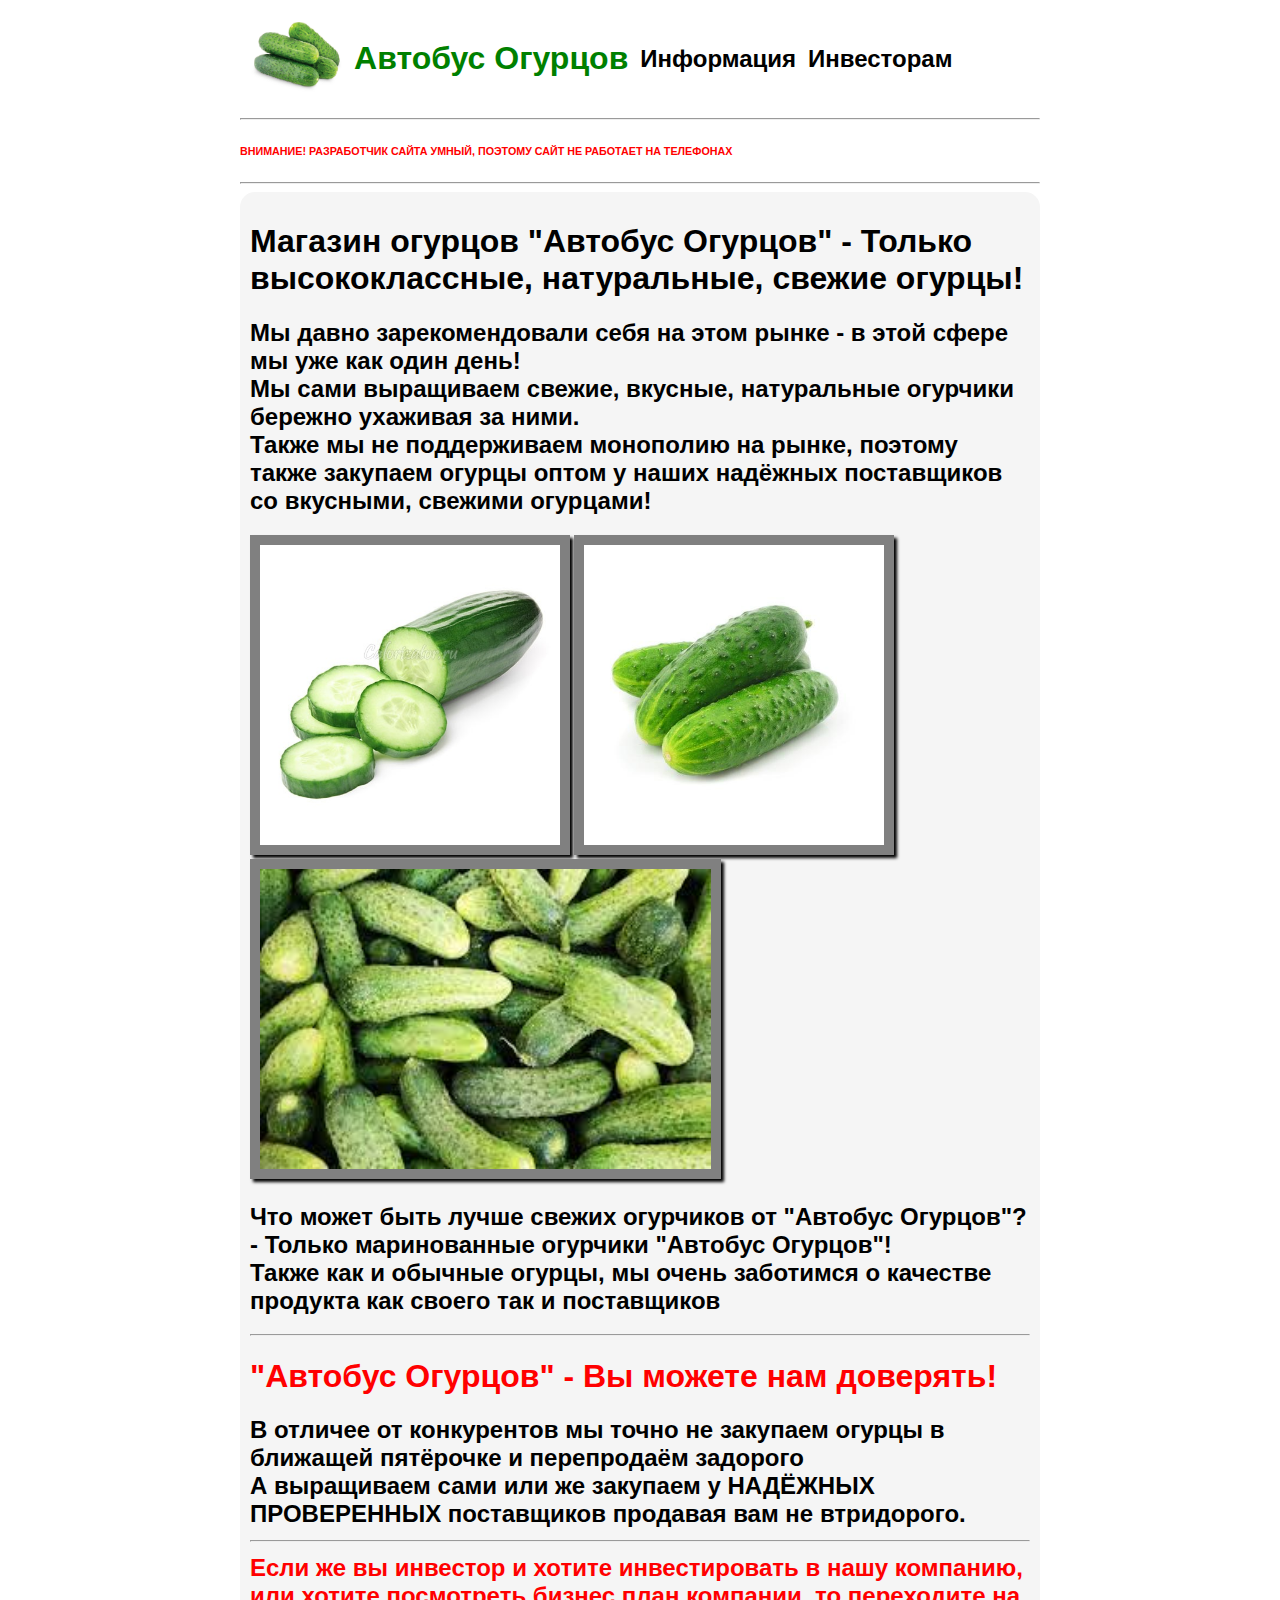
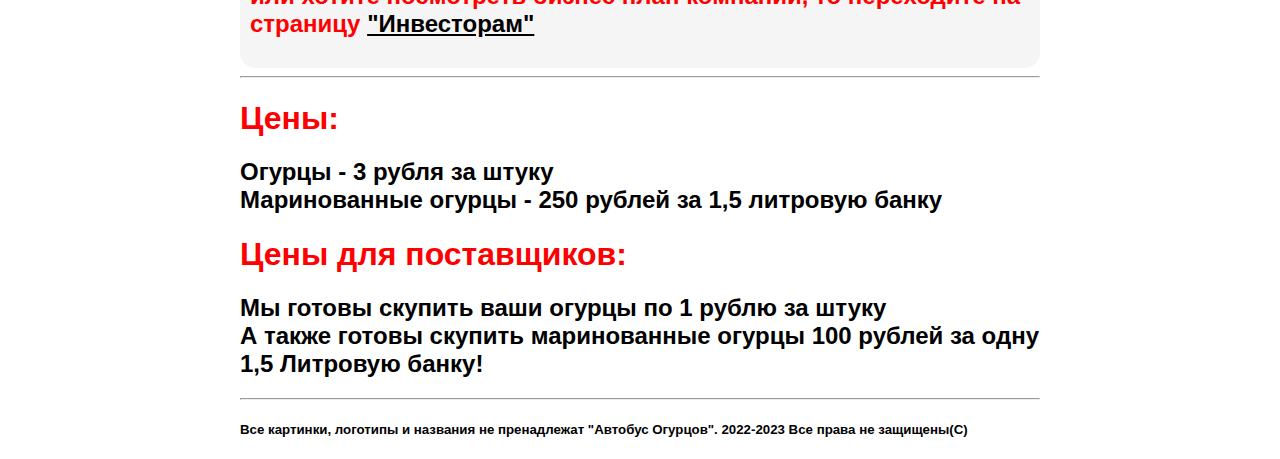
<file: index.html>
<!DOCTYPE html>
	<html lang="en">
		<head>
		<link href="index.css" rel="stylesheet">
		<meta charset="UTF-8">
		<meta http-equiv="X-UA-Compatible" content="IE=edge">
		<meta name="viewport" content="width=device-width, initial-scale=1.0">
		<link rel="shortcut icon" href="246179_3.jpg" type="image/x-icon">
		<title>Автобус Огурцов</title>
		</head>
		<body>
		<div class="container">
			<table cellspacing="10px">
				<tr>
					<td><a href="index.html"><img src="246179_3.jpg" alt="logo" class="logo"></a></td>
					<td><h1><strong><a href="index.html" class="navbutton1">Автобус Огурцов</a></td></h2></strong>
					<td><h2><strong><a href="information.html" class="navbutton">Информация</a></td></h3></strong>
					<td><h2><strong><a href="investor.html" class="navbutton">Инвесторам</a></td></h3></strong>
				</tr>
			</table>
			<hr>
			<div class="razrabymniy">
				<h6><strong>ВНИМАНИЕ! РАЗРАБОТЧИК САЙТА УМНЫЙ, ПОЭТОМУ САЙТ НЕ РАБОТАЕТ НА ТЕЛЕФОНАХ</h6></strong>
			</div>
			<hr>
			<div class="infa">
				<h1><strong>Магазин огурцов "Автобус Огурцов" - Только высококлассные, натуральные, свежие огурцы!</h2></strong>
				<h2><strong>Мы давно зарекомендовали себя на этом рынке - в этой сфере мы уже как один день!<br/>
				Мы сами выращиваем свежие, вкусные, натуральные огурчики бережно ухаживая за ними.<br/>
				Также мы не поддерживаем монополию на рынке, поэтому также закупаем огурцы оптом у наших надёжных поставщиков со вкусными, свежими огурцами!<br/></h3></strong>
				<img src="75.jpg" class="jpg">
				<img src="54.jpg" class="jpg">
				<img src="Без названия.jpg" class="jpg"><br/>
				<h2><strong>Что может быть лучше свежих огурчиков от "Автобус Огурцов"? - Только маринованные огурчики "Автобус Огурцов"!<br/>
				Также как и обычные огурцы, мы очень заботимся о качестве продукта как своего так и поставщиков</h1></strong>
				<hr>
				<div class="razrabymniy">
				<h1><strong>"Автобус Огурцов" - Вы можете нам доверять!</h1></strong>
				</div>
				<h2><strong>В отличее от конкурентов мы точно не закупаем огурцы в ближащей пятёрочке и перепродаём задорого<br/>
				А выращиваем сами или же закупаем у НАДЁЖНЫХ ПРОВЕРЕННЫХ поставщиков продавая вам не втридорого.<br/>
				<hr>
				<div class="razrabymniy">
				Если же вы инвестор и хотите инвестировать в нашу компанию, или хотите посмотреть бизнес план компании, то переходите на страницу <a href="investor.html" class="investor">"Инвесторам"</a></h3></strong>
				</div>
                                <hr>
                                <div class="razrabymniy">
                                <h1><strong>Цены:</h1></strong>
                                </div>
                                <h2><strong>Огурцы - 3 рубля за штуку<br/>
                                Маринованные огурцы - 250 рублей за 1,5 литровую банку</h2></strong>
                                <div class="razrabymniy">
                                <h1><strong>Цены для поставщиков:</h1></strong>
                                </div>
                                <h2><strong>Мы готовы скупить ваши огурцы по 1 рублю за штуку<br/>
                                А также готовы скупить маринованные огурцы 100 рублей за одну 1,5 Литровую банку!</h2></strong>
				<hr>
				<h5><strong>Все картинки, логотипы и названия не пренадлежат "Автобус Огурцов". 2022-2023 Все права не защищены(C)</h5></strong>				
			</div>	
		</div>
		</body>
	</html>
</file>
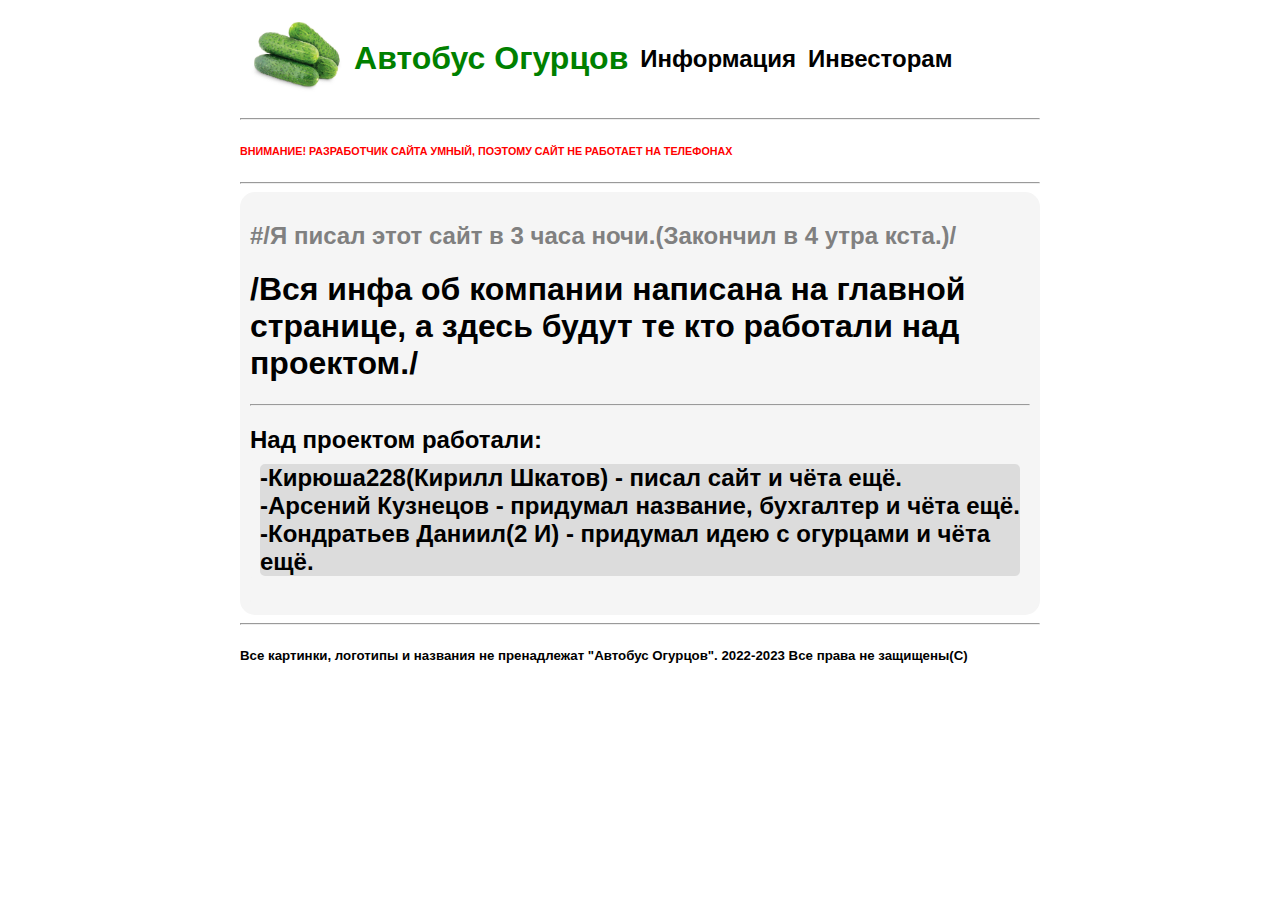
<file: information.html>
<!DOCTYPE html>
	<html lang="en">
		<head>
		<link href="information.css" rel="stylesheet">
		<meta charset="UTF-8">
		<meta http-equiv="X-UA-Compatible" content="IE=edge">
		<meta name="viewport" content="width=device-width, initial-scale=1.0">
		<link rel="shortcut icon" href="246179_3.jpg" type="image/x-icon">
		<title>Автобус Огурцов</title>
		</head>
		<body>
		<div class="container">
			<table cellspacing="10px">
				<tr>
					<td><a href="index.html"><img src="246179_3.jpg" alt="logo" class="logo"></a></td>
					<td><h1><strong><a href="index.html" class="navbutton1">Автобус Огурцов</a></td></h2></strong>
					<td><h2><strong><a href="information.html" class="navbutton">Информация</a></td></h3></strong>
					<td><h2><strong><a href="investor.html" class="navbutton">Инвесторам</a></td></h3></strong>
				</tr>
			</table>
			<hr>
			<div class="razrabymniy">
				<h6><strong>ВНИМАНИЕ! РАЗРАБОТЧИК САЙТА УМНЫЙ, ПОЭТОМУ САЙТ НЕ РАБОТАЕТ НА ТЕЛЕФОНАХ</h6></strong>
			</div>
			<hr>
			<div class="infa">
			<div class="razrabymniy2">
			<h2><strong>#/Я писал этот сайт в 3 часа ночи.(Закончил в 4 утра кста.)/</h1></strong>
			</div>
			<h1><strong>/Вся инфа об компании написана на главной странице, а здесь будут те кто работали над проектом./</h1></strong>
			<hr>
			<h2><strong>Над проектом работали:<br/>
			<div class="job">
			-Кирюша228(Кирилл Шкатов) - писал сайт и чёта ещё.<br/>
			-Арсений Кузнецов - придумал название, бухгалтер и чёта ещё.<br/>
			-Кондратьев Даниил(2 И) - придумал идею с огурцами и чёта ещё.</h2></strong>
			</div>
			<hr>
			<h5><strong>Все картинки, логотипы и названия не пренадлежат "Автобус Огурцов". 2022-2023 Все права не защищены(C)</h5></strong>
			</div>	
		</div>
		</body>
	</html>
</file>
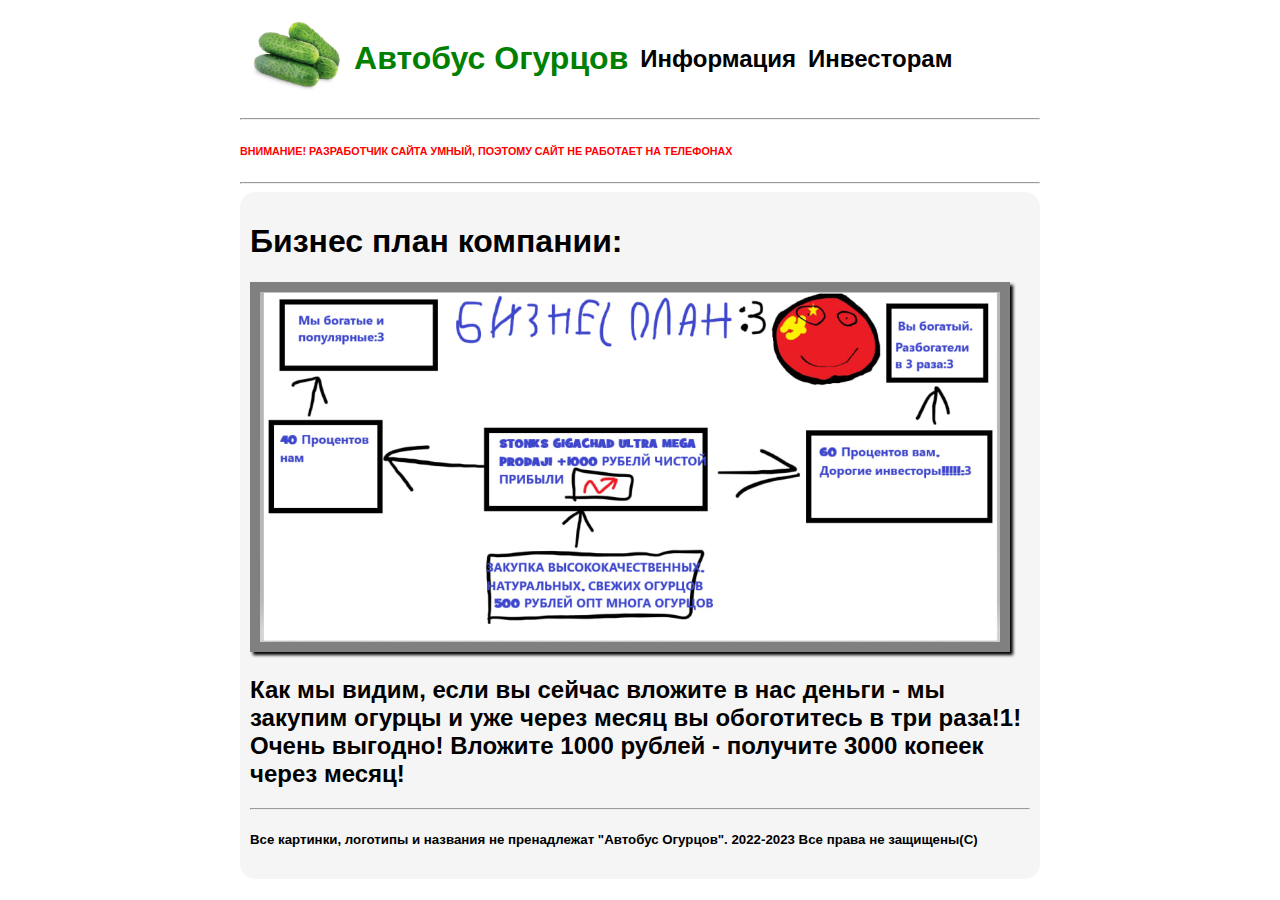
<file: investor.html>
<!DOCTYPE html>
	<html lang="en">
		<head>
		<link href="investor.css" rel="stylesheet">
		<meta charset="UTF-8">
		<meta http-equiv="X-UA-Compatible" content="IE=edge">
		<meta name="viewport" content="width=device-width, initial-scale=1.0">
		<link rel="shortcut icon" href="246179_3.jpg" type="image/x-icon">
		<title>Автобус Огурцов</title>
		</head>
		<body>
		<div class="container">
			<table cellspacing="10px">
				<tr>
					<td><a href="index.html"><img src="246179_3.jpg" alt="logo" class="logo"></a></td>
					<td><h1><strong><a href="index.html" class="navbutton1">Автобус Огурцов</a></td></h2></strong>
					<td><h2><strong><a href="information.html" class="navbutton">Информация</a></td></h3></strong>
					<td><h2><strong><a href="investor.html" class="navbutton">Инвесторам</a></td></h3></strong>
				</tr>
			</table>
			<hr>
			<div class="razrabymniy">
				<h6><strong>ВНИМАНИЕ! РАЗРАБОТЧИК САЙТА УМНЫЙ, ПОЭТОМУ САЙТ НЕ РАБОТАЕТ НА ТЕЛЕФОНАХ</h6></strong>
			</div>
			<hr>
			<div class="infa">
				<h1><strong>Бизнес план компании:<br/></h1></strong>
				<img src="photo_2023-02-15_22-20-18.jpg" class="jpg">
				<h2><strong>Как мы видим, если вы сейчас вложите в нас деньги - мы закупим огурцы и уже через месяц вы обоготитесь в три раза!1!<br/>
				Очень выгодно! Вложите 1000 рублей - получите 3000 копеек через месяц!</h2></strong>
				<hr>
				<h5><strong>Все картинки, логотипы и названия не пренадлежат "Автобус Огурцов". 2022-2023 Все права не защищены(C)</h5></strong>				
			</div>	
		</div>
		</body>
	</html>
</file>
<file: index.css>
body {
	background-color: white;
	color: black;
	
	font-size: 16px;
    font-weight: normal;
    font-family:'Gill Sans', 'Gill Sans MT', Calibri, 'Trebuchet MS', sans-serif
}

.container {
    max-width: 800px;
    margin: auto;
}

.navbutton {
	text-decoration: none;
	color: black;
}

.navbutton a:hover {
	color: red;
}

.navbutton1 {
	text-decoration: none;
	color: green;
}

.logo {
	height: 70px;
}

.razrabymniy {
	color: red;
}

.jpg {
	height: 300px;
	border: solid 10px grey;
	box-shadow: 3px 3px 3px black;
}

.infa {
	background-color: rgb(245,245,245);
	border: solid 10px rgb(245,245,245);
	border-radius: 15px;
}

.investor {
	color: black;
}
</file>
<file: information.css>
body {
	background-color: white;
	color: black;
	
	font-size: 16px;
    font-weight: normal;
    font-family:'Gill Sans', 'Gill Sans MT', Calibri, 'Trebuchet MS', sans-serif
}

.container {
    max-width: 800px;
    margin: auto;
}

.navbutton {
	text-decoration: none;
	color: black;
}

.navbutton a:hover {
	color: red;
}

.navbutton1 {
	text-decoration: none;
	color: green;
}

.logo {
	height: 70px;
}

.razrabymniy {
	color: red;
}

.jpg {
	height: 300px;
	border: solid 10px grey;
	box-shadow: 3px 3px 3px black;
}

.infa {
	background-color: rgb(245,245,245);
	border: solid 10px rgb(245,245,245);
	border-radius: 15px;
}

.razrabymniy2 {
	color: grey;
}

.job {
	background-color: rgb(220,220,220);
	border: solid 10px rgb(245,245,245);
	border-radius: 15px;
}
</file>
<file: investor.css>
body {
	background-color: white;
	color: black;
	
	font-size: 16px;
    font-weight: normal;
    font-family:'Gill Sans', 'Gill Sans MT', Calibri, 'Trebuchet MS', sans-serif
}

.container {
    max-width: 800px;
    margin: auto;
}

.navbutton {
	text-decoration: none;
	color: black;
}

.navbutton a:hover {
	color: red;
}

.navbutton1 {
	text-decoration: none;
	color: green;
}

.logo {
	height: 70px;
}

.razrabymniy {
	color: red;
}

.jpg {
	height: 350px;
	border: solid 10px grey;
	box-shadow: 3px 3px 3px black;
}

.infa {
	background-color: rgb(245,245,245);
	border: solid 10px rgb(245,245,245);
	border-radius: 15px;
}

.investor {
	color: black;
}
</file>
